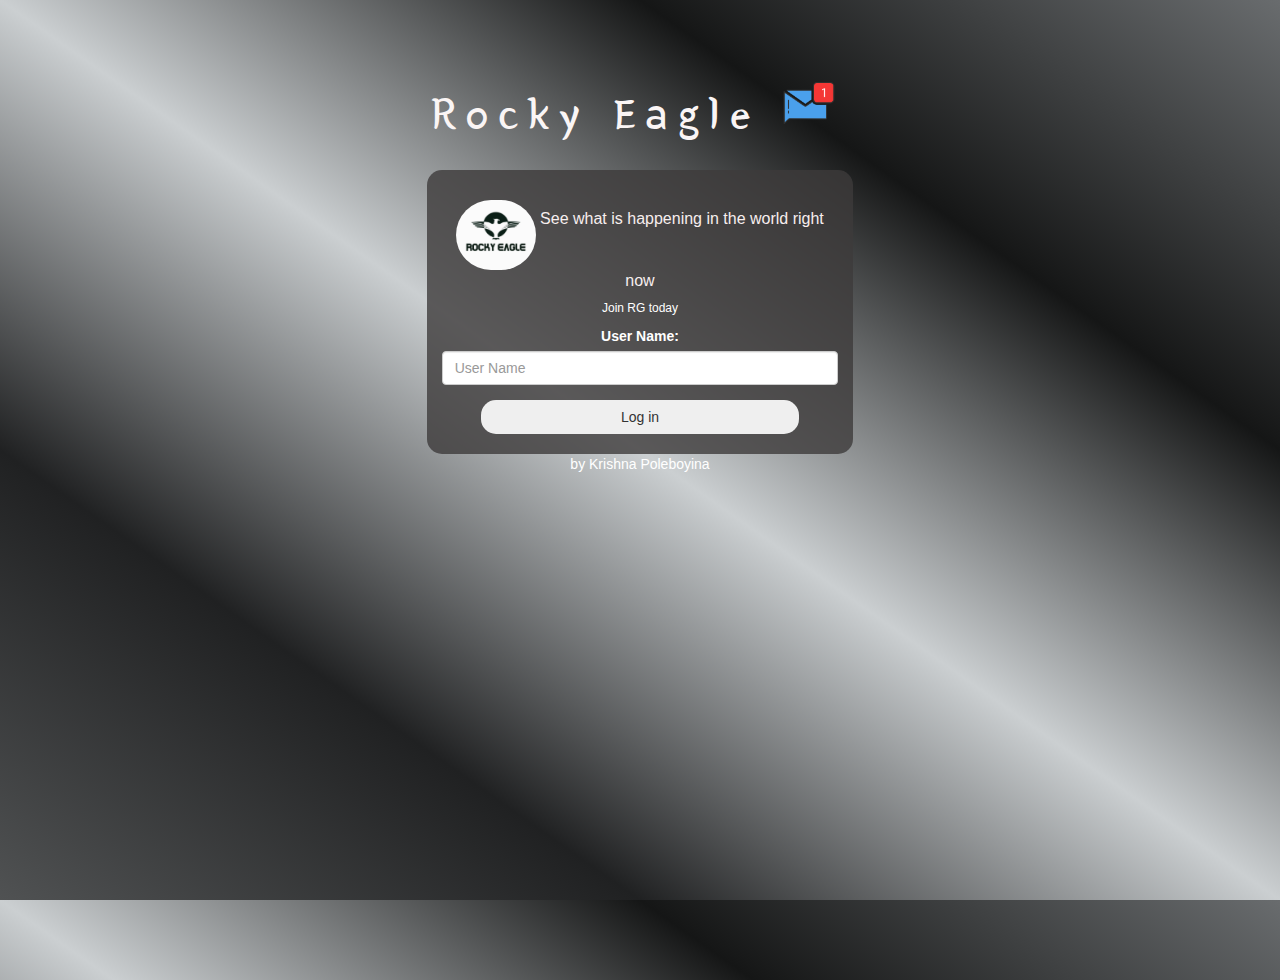
<file: index.html>
<!DOCTYPE html>
<html>
<head>
	<title>Rocky Eagle</title>
	<link id="Icon" rel="icon" href="logo.png">
<link href="https://fonts.googleapis.com/css?family=Yeon+Sung&display=swap" rel="stylesheet"><meta name="viewport" content="width=device-width, initial-scale=1">

<link rel="stylesheet" href="https://maxcdn.bootstrapcdn.com/bootstrap/3.4.0/css/bootstrap.min.css">
<script src="https://ajax.googleapis.com/ajax/libs/jquery/3.4.1/jquery.min.js"></script>
<script src="https://maxcdn.bootstrapcdn.com/bootstrap/3.4.0/js/bootstrap.min.js"></script>

<link rel="stylesheet" type="text/css" href="style.css">
<script src="kwitter.js"></script>
</head>
<body>
<center>
	<h1 class="header">	
		Rocky Eagle	<sup>
	<img src="m2.png">
	</sup>
</h1>
	<div class="col-lg-4 col-md-6 col-sm-6 col-xs-11 login_div">
	<img src="logo.png" class="logo">
		<h9 >See what is happening in the world right now</h9>
		<h6 >Join RG today</h6>
		<div class="form-group">
		  <label >User Name:</label>
		  <input type="text" id="user_name" class="form-control" placeholder="User Name">

		</div>
		<button id="login_button" class="btn btn-secondery" onclick="addUser()">Log in</button>
		<br><br>
	</div>
	<header>by Krishna Poleboyina</header>
</center>
</body>
</html>
</file>
<file: style.css>
html, body
{
  height: 100%;
  margin: 0;
}

body
{
background-image: linear-gradient(to right top, #505253, #202122, #cbcfd1, #151616, #696c6e);
}

.header
{
	color: rgb(250, 245, 245);font-family: 'Yeon Sung';font-size: 45px;letter-spacing: 10px;margin-top: 80px;
}
.header img
{
	width: 80px;margin-left: -15px;
}

.login_div
{
	background: rgba(61, 59, 59, 0.8);float: none;border-radius: 15px;
}

.logo
{
	width: 80px;margin-top: 30px;border-radius: 40px;
}

#login_button
{
	width: 80%;border-radius: 15px;
}

.room_name
{
	cursor: pointer;
	font-size: 20px;
}


#logout
{
	font-size: 20px; float: right;
}


#output
{
	padding: 10px; width:80%;background: rgba(255,255,255,0.8);border-radius: 15px;
}

.input_div_room_page
{
	width: 80%;
}

.input_div label
{
	color: white;font-size: 20px;
}


.input_div_message_page
{
	position: fixed;bottom: 0px;width: 100%;background: rgba(255,255,255,0.8);
}
.input_div_message_page label
{
	color: black;
}
.input_div_message_page #msg
{
	width: 80%;
}
.input_div_message_page button
{
	margin-top: 15px;
	width: 50%; 
}
.color_white
{
	color: white
}

.user_tick
{
	width:20px;
}
.message_h4
{
	padding-left:5px;color:grey;
}

h3{
	color: rgb(245, 233, 233);
}

h4{
	color: rgb(15, 1, 1);
}

label{
	color: white;
}

h9 {
	color: rgb(247, 238, 238);
	font-size: medium;
}

header{
	color: white;
}
h6{
	color: white;
}
</file>
